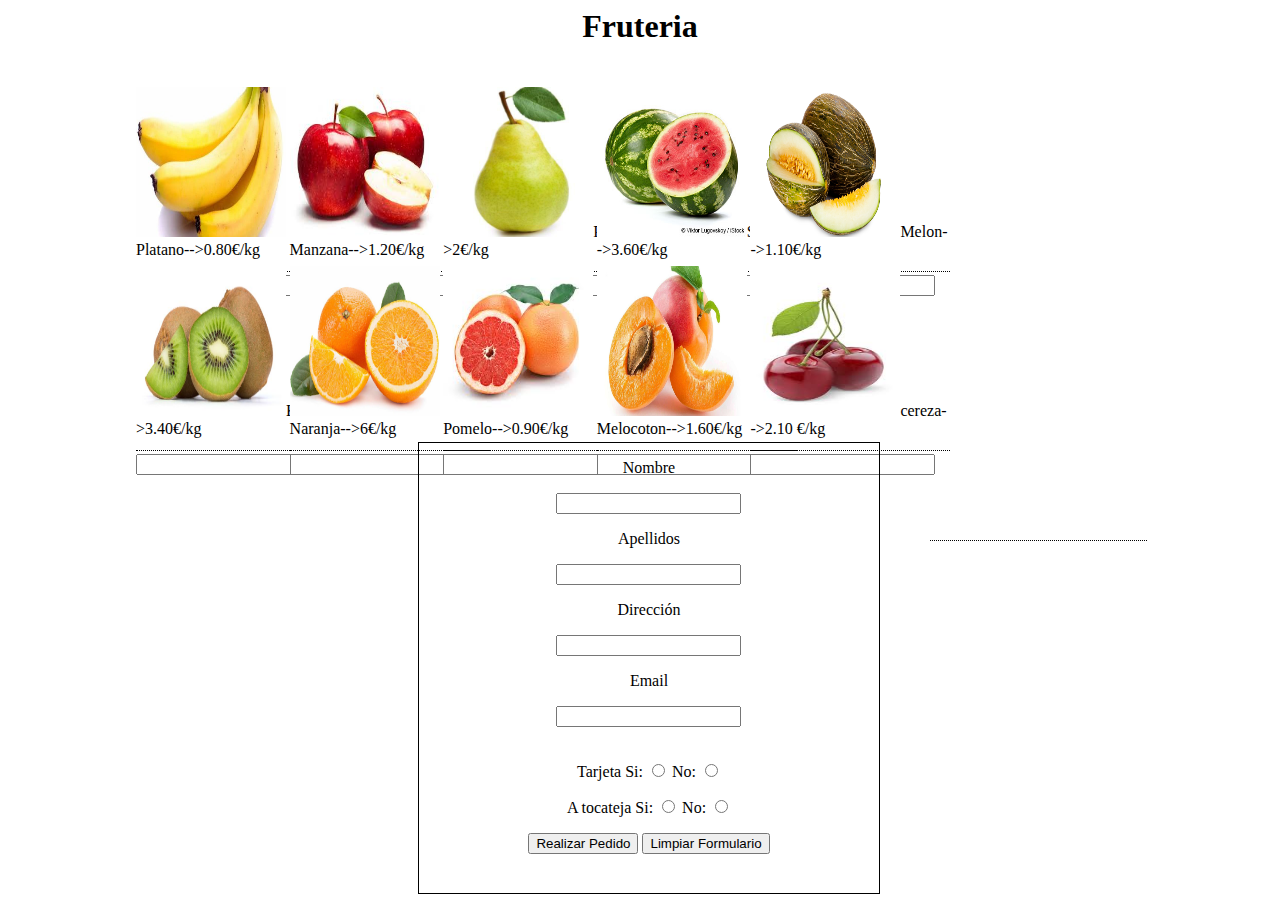
<file: html/index.html>
<!DOCTYPE html>
<html lang="en">

<head>
    <meta charset="UTF-8">
    <meta name="viewport" content="width=device-width, initial-scale=1.0">
    <title>Ejercicio Fruteria</title>
    <link rel="stylesheet" href="../css/cuerpo.css">
    <script src="../js/funciones.js"></script>
</head>

<body>
    <h1>Fruteria</h1>
    <div id="uno">
        <p><img src="../img/1.jpg"> Platano-->0.80€/kg</p>
        <input type="text">
        <span class="tooltiptext"></span>
    </div>
    <div id="dos">
        <p><img src="../img/2.jpg">Manzana-->1.20€/kg</p>
        <input type="text">
        <span class="tooltiptext"></span>
    </div>
    <div id="tres">
        <p><img src="../img/3.jpg">Pera-->2€/kg</p>
        <input type="text">
        <span class="tooltiptext"></span>
    </div>
    <div id="cuatro">
        <p><img src="../img/4.jpg">Sandia-->3.60€/kg</p>
        <input type="text">
        <span class="tooltiptext"></span>
    </div>
    <div id="cinco">
        <p><img src="../img/5.jpg">Melon-->1.10€/kg</p>
        <input type="text">
        <span class="tooltiptext"></span>
    </div>
    <div id="seis">
        <p><img src="../img/6.jpg">Kiwi-->3.40€/kg</p>
        <input type="text">
        <span class="tooltiptext"></span>
    </div>
    <div id="siete">
        <p><img src="../img/7.jpg">Naranja-->6€/kg</p>
        <input type="text">
        <span class="tooltiptext"></span>
    </div>
    <div id="ocho">
        <p><img src="../img/8.jpg">Pomelo-->0.90€/kg</p>
        <input type="text">
        <span class="tooltiptext">sdadsadasda</span>
    </div>
    <div id="nueve">
        <p><img src="../img/9.jpg">Melocoton-->1.60€/kg</p>
        <input type="text">
        <span class="tooltiptext">sdasadsad</span>
    </div>
    <div id="diez">
        <p><img src="../img/10.jpg">cereza-->2.10 €/kg</p>
        <input type="text">
        <span class="tooltiptext">dasdasdasdasda</span>
    </div>
    <div id="lateral"></div>

    <!--<input class="divFinal" id="boton" type="submit" value="Enviar" onclick="enviar()">
 -->

    <div id="final">
        <form action="#" method="GET" id="form1" novalidate>
            <p>Nombre </p>
            <input type="text" required minlength="4" maxlength="15" id="inputNombre">
            <p>Apellidos</p>
            <input type="text" required id="inputApellidos">
            <p>Dirección</p>
            <input type="text" required id="inputDireccion">
            <p>Email</p>
            <input type="email" required id="inputEmail">
            <br>
            <br>
            <p>Tarjeta Si: <input type="radio" name="pagosTarjeta" id="tarjetaSi" required> No: <input type="radio" name="pagosTarjeta" id="tarjetaNo" required></p>

            <p class="invisible" id="parrafoCodigo">Codigo: <input type="text" id="inputCodigo" pattern="[A-Za-z]{3}[0-9]{4}[/_.#&]{1}"></p>

            <p>A tocateja Si: <input type="radio" name="pagosTocateja" required> No: <input type="radio" name="pagosTocateja" required></p>

            <input id="realizarVentana" type="submit" value="Realizar Pedido">

            <input type="reset" value="Limpiar Formulario">
        </form>



    </div>
    
</body>

</html>
</file>
<file: css/cuerpo.css>
h1 {
    margin: auto;
    text-align: center;
}

img {
    width: 150px;
    height: 150px;
}

#uno {
    margin-left: 10%;
    margin-top: 2%;
}

#dos {
    margin-left: 22%;
    margin-top: 2%;
}

#tres {
    margin-left: 34%;
    margin-top: 2%;
}

#cuatro {
    margin-left: 46%;
    margin-top: 2%;
}

#cinco {
    margin-left: 58%;
    margin-top: 2%;
}

#seis {
    margin-left: 10%;
    margin-top: 16%;
}

#siete {
    margin-left: 22%;
    margin-top: 16%;
}

#ocho {
    margin-left: 34%;
    margin-top: 16%;
}

#nueve {
    margin-left: 46%;
    margin-top: 16%;
}

#diez {
    margin-left: 58%;
    margin-top: 16%;
}

.divFinal {
    position: absolute;
    margin-left: 900px;
    margin-top: 600px;
}

#lateral {
    position: absolute;
    margin-left: 72%;
    width: 17%;
    height: 55%;
    overflow: auto;
}

#final {
    border: 1px solid black;
    text-align: center;
    width: 36%;
    height: 50%;
    margin-left: 32%;
    margin-top: 31%;
}

.invisible {
    visibility: hidden;
    position: absolute;
}

.visible {
    visibility: visible;
}

div {
    position: absolute;
    width: 200px;
    height: 200px;
    display: inline-block;
    border-bottom: 1px dotted black;
}

div .tooltiptext {
    visibility: hidden;
    width: 300px;
    background-color: rgb(238, 179, 17);
    color: black;
    text-align: center;
    border-radius: 6px;
    padding: 15px 0;
    position: absolute;
    z-index: 1;
    left: 0%;
    top: 113%;
}

div:hover .tooltiptext {
    visibility: visible;
}
</file>
